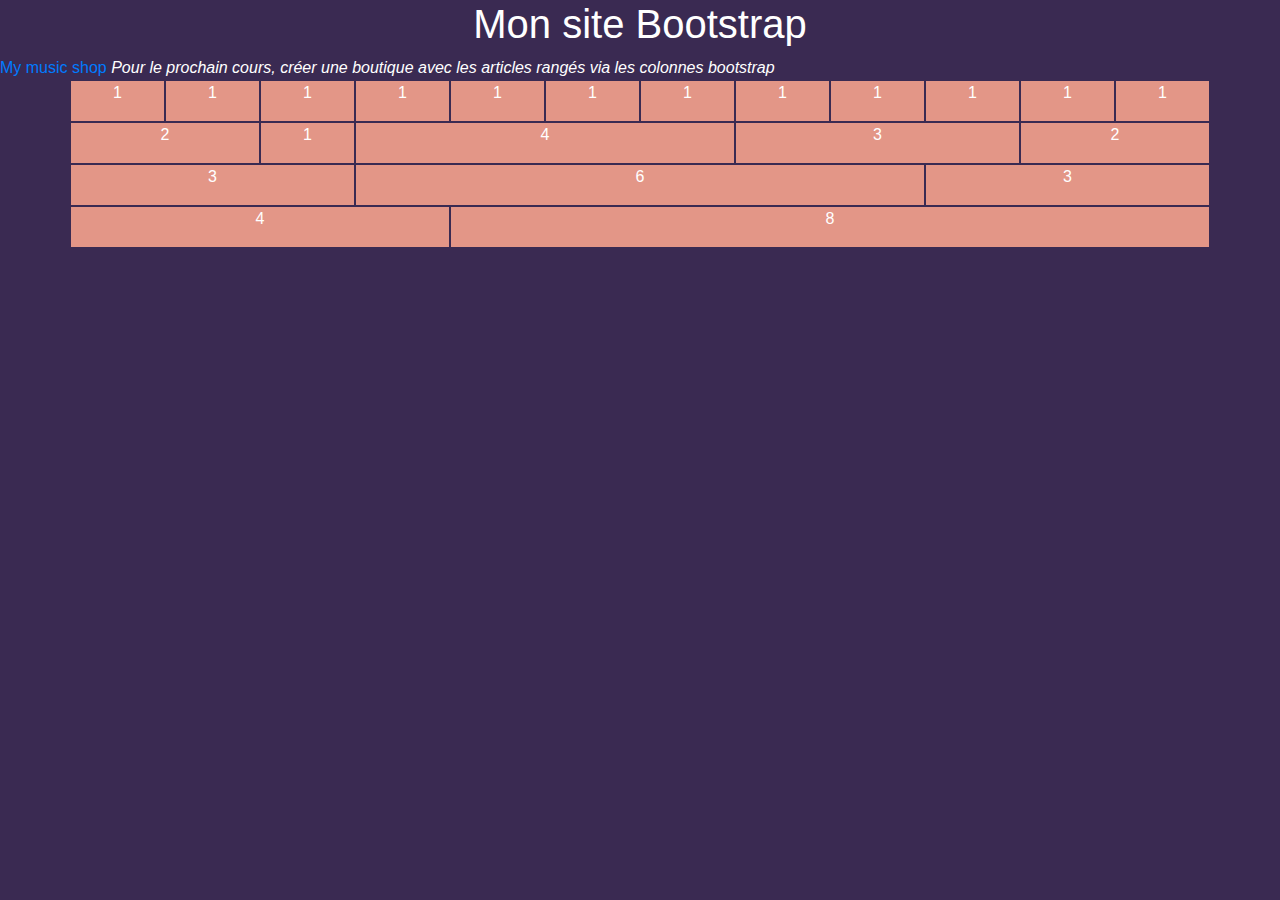
<file: index.html>
<!DOCTYPE html>
<html lang="fr">
<head>
    <meta charset="UTF-8">
    <meta http-equiv="X-UA-Compatible" content="IE=edge">
    <meta name="viewport" content="width=device-width, initial-scale=1.0">
    <title>Mon site Bootstrap</title>

    <!--Import des feuilles de styles (CSS) -->
    <link rel="stylesheet" href="lib/Bootstrap/css/bootstrap.min.css" />
    <link rel="stylesheet" href="styles.css"/>
</head>
<body>
    <h1 class="titrePrincipal">Mon site Bootstrap</h1>
    
    <a href="/musicShop.html">My music shop</a>
    
    <i>Pour le prochain cours, créer une boutique avec les articles rangés via les colonnes bootstrap</i>
    <!-- Ce container va avoir des marges autour de lui (il ne va pas occuper toute la largeur) -->
    <div class="container container-md">

      <!-- Première ligne -->
      <div class="row">
        <div class="col-1">
            <p>1</p>
        </div>
        <div class="col-1">
          <p>1</p>
        </div>
        <div class="col-1">
          <p>1</p>
        </div>
        <div class="col-1">
          <p>1</p>
        </div>
        <div class="col-1">
          <p>1</p>
        </div>
        <div class="col-1">
          <p>1</p>
        </div>
        <div class="col-1">
          <p>1</p>
        </div>
        <div class="col-1">
          <p>1</p>
        </div>
        <div class="col-1">
          <p>1</p>
        </div>
        <div class="col-1">
          <p>1</p>
        </div>
        <div class="col-1">
          <p>1</p>
        </div>
        <div class="col-1">
          <p>1</p>
        </div>
      </div>

      <!-- Deuxième ligne -->
      <div class="row">
          <div class="col-2">
              <p>2</p>
          </div>
          <div class="col-1">
            <p>1</p>
          </div>
          <div class="col-4">
            <p>4</p>
          </div>
          <div class="col-3">
            <p>3</p>
          </div>
          <div class="col-2">
            <p>2</p>
        </div>
      </div>

      <!-- Troisième ligne -->
      <div class="row">
          <div class="col-3">
              <p>3</p>
          </div>
          <div class="col-6">
              <p>6</p>
          </div>
          <div class="col-3">
            <p>3</p>
        </div>
      </div>

      <!-- Quatrième ligne -->
      <div class="row">
        <div class="col-4">
            <p>4</p>
        </div>
        <div class="col-8">
            8
        </div>
    </div>
    </div>




    <!-- Ce container va occuper toute la largeur de l'écran -->
    <div class="container-fluid">
      
    </div>
    
    <script src="/lib/JQuery/jquery-3.3.1.slim.min.js"></script>
    <script src="/lib/Bootstrap/js/bootstrap.bundle.min.js"></script>
</body>
</html>
</file>
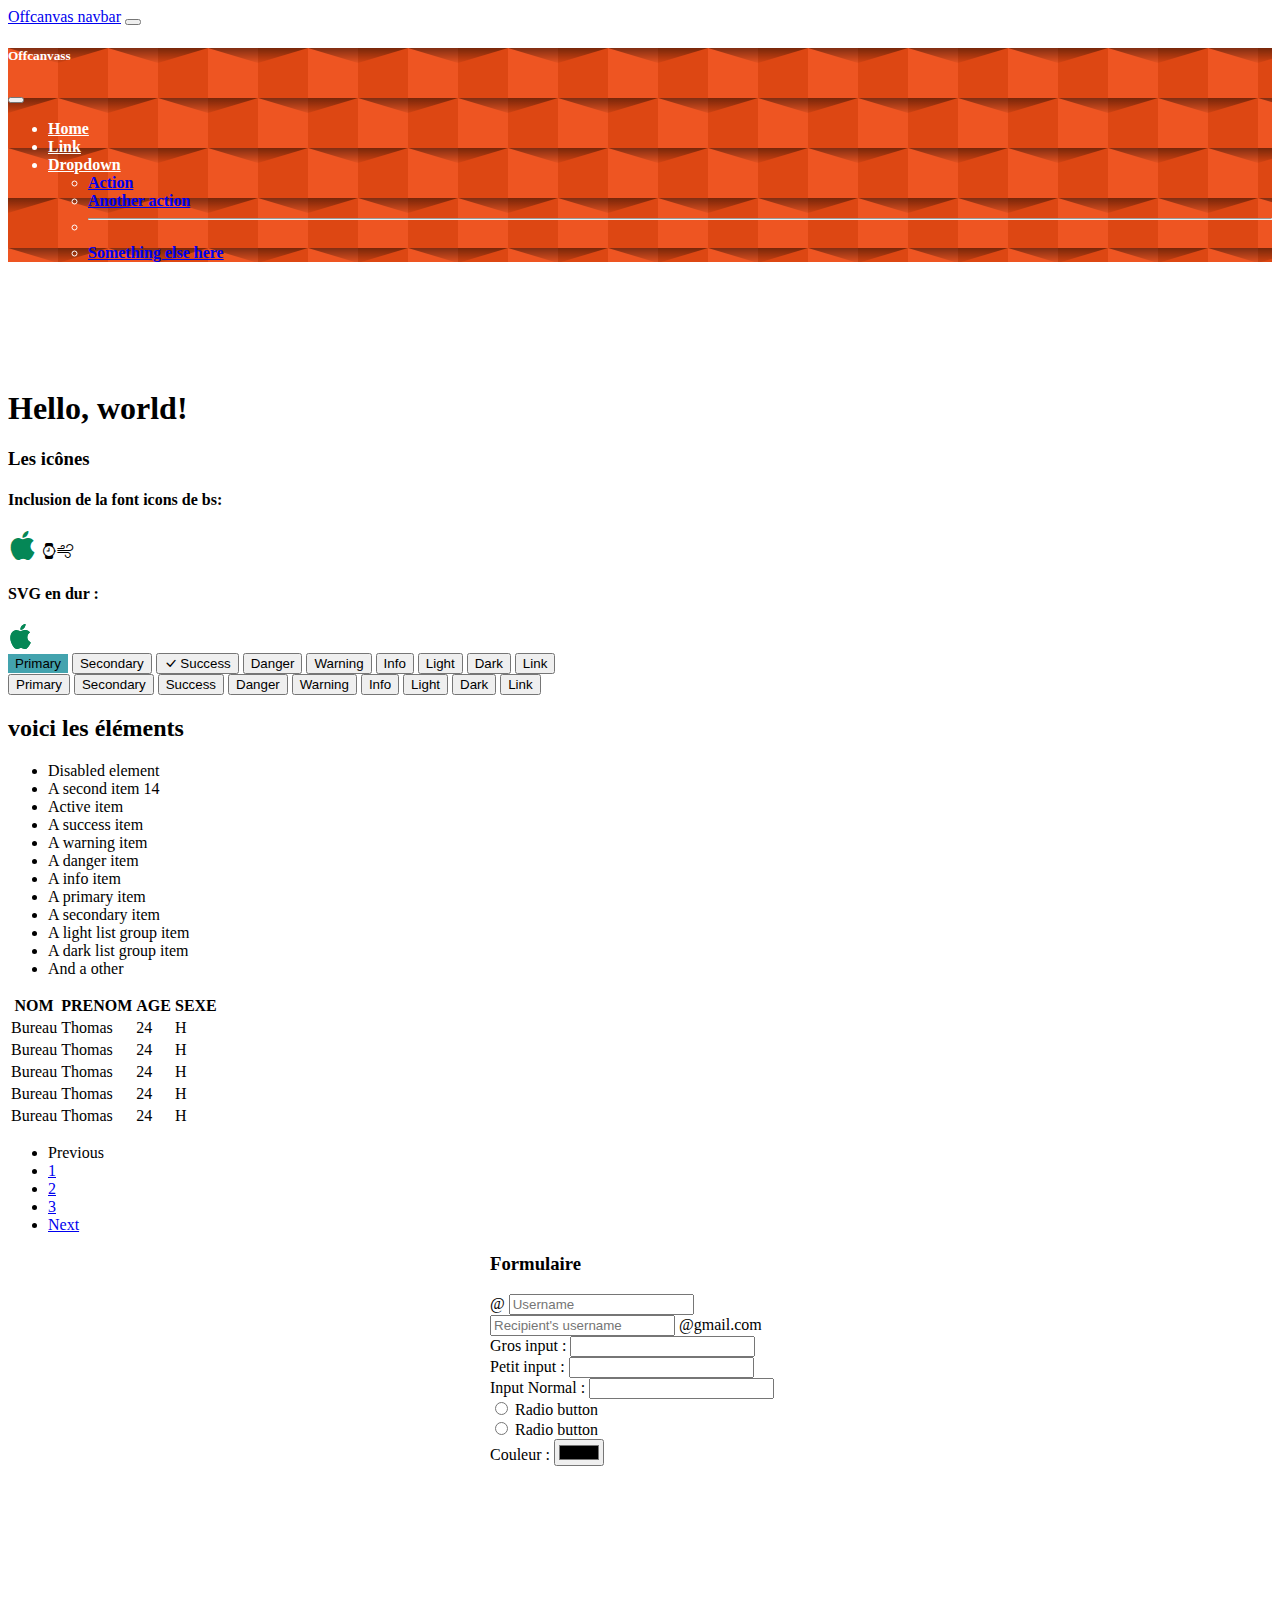
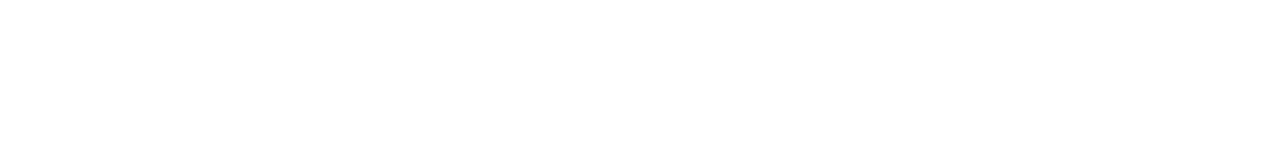
<file: ElementsBootstrap/elements.html>
<!doctype html>
<html lang="en">
  <head>
    <meta charset="utf-8">
    <meta name="viewport" content="width=device-width, initial-scale=1">
    <title>Bootstrap demo</title>
    <link href="https://cdn.jsdelivr.net/npm/bootstrap@5.2.0-beta1/dist/css/bootstrap.min.css" rel="stylesheet" integrity="sha384-0evHe/X+R7YkIZDRvuzKMRqM+OrBnVFBL6DOitfPri4tjfHxaWutUpFmBp4vmVor" crossorigin="anonymous">
    <link rel="stylesheet" href="https://cdn.jsdelivr.net/npm/bootstrap-icons@1.8.3/font/bootstrap-icons.css">
    <style>
        .btn-primary{
            background-color: rgb(67, 163, 174);
            border: 1px solid rgb(67, 163, 174);
        }
        
        .btn-primary:hover, .btn-primary:active{
            background-color: rgb(39, 86, 91) !important;
            border: 1px solid rgb(39, 86, 91) !important;
        }
        .iconeBS{
            font-size: 29px;
            color:#058756;
        }
        .offcanvas{
            background-color: #ee5522;
            background-image: url("data:image/svg+xml,%3Csvg xmlns='http://www.w3.org/2000/svg' width='100' height='100' viewBox='0 0 200 200'%3E%3Cdefs%3E%3ClinearGradient id='a' gradientUnits='userSpaceOnUse' x1='100' y1='33' x2='100' y2='-3'%3E%3Cstop offset='0' stop-color='%23000' stop-opacity='0'/%3E%3Cstop offset='1' stop-color='%23000' stop-opacity='1'/%3E%3C/linearGradient%3E%3ClinearGradient id='b' gradientUnits='userSpaceOnUse' x1='100' y1='135' x2='100' y2='97'%3E%3Cstop offset='0' stop-color='%23000' stop-opacity='0'/%3E%3Cstop offset='1' stop-color='%23000' stop-opacity='1'/%3E%3C/linearGradient%3E%3C/defs%3E%3Cg fill='%23d23d09' fill-opacity='0.6'%3E%3Crect x='100' width='100' height='100'/%3E%3Crect y='100' width='100' height='100'/%3E%3C/g%3E%3Cg fill-opacity='0.5'%3E%3Cpolygon fill='url(%23a)' points='100 30 0 0 200 0'/%3E%3Cpolygon fill='url(%23b)' points='100 100 0 130 0 100 200 100 200 130'/%3E%3C/g%3E%3C/svg%3E");

            color:white !important;
            font-weight: bold;
        }
        .offcanvas .nav-item .nav-link{
            color:white !important;
            font-weight: bold;
        }

    </style>

  </head>

  <body>
    <header>
        <nav class="navbar bg-light fixed-top">
            <div class="container-fluid">
              <a class="navbar-brand" href="#">Offcanvas navbar</a>
              <button class="navbar-toggler" type="button" data-bs-toggle="offcanvas" data-bs-target="#offcanvasNavbar" aria-controls="offcanvasNavbar">
                <span class="navbar-toggler-icon"></span>
              </button>
              <div class="offcanvas offcanvas-end w-100" tabindex="-1" id="offcanvasNavbar" aria-labelledby="offcanvasNavbarLabel">
                <div class="offcanvas-header">
                  <h5 class="offcanvas-title" id="offcanvasNavbarLabel">Offcanvass</h5>
                  <button type="button" class="btn-close" data-bs-dismiss="offcanvas" aria-label="Close"></button>
                </div>
                <div class="offcanvas-body">
                  <ul class="navbar-nav flex-grow-1 pe-3 text-center text-white h-100 justify-content-around">
                    <li class="nav-item">
                      <a class="nav-link active" aria-current="page" href="#">Home</a>
                    </li>
                    <li class="nav-item">
                      <a class="nav-link" href="#">Link</a>
                    </li>
                    <li class="nav-item dropdown">
                      <a class="nav-link dropdown-toggle" href="#" id="offcanvasNavbarDropdown" role="button" data-bs-toggle="dropdown" aria-expanded="false">
                        Dropdown
                      </a>
                      <ul class="dropdown-menu" aria-labelledby="offcanvasNavbarDropdown">
                        <li><a class="dropdown-item" href="#">Action</a></li>
                        <li><a class="dropdown-item" href="#">Another action</a></li>
                        <li>
                          <hr class="dropdown-divider">
                        </li>
                        <li><a class="dropdown-item" href="#">Something else here</a></li>
                      </ul>
                    </li>
                  </ul>
                </div>
              </div>
            </div>
          </nav>
</header>
<main style="padding-top:90px;">
    <h1>Hello, world!</h1>

    <div>
        <h3>Les icônes</h3>
        <h4>Inclusion de la font icons de bs: </h4>
        <i class="iconeBS bi bi-apple"></i>
        <i class="bi bi-watch"></i><i class="bi bi-wind"></i>









        <h4>SVG en dur : </h4>
        <svg xmlns="http://www.w3.org/2000/svg" width="25" height="25" fill="#058756" class="bi bi-apple" viewBox="0 0 16 16">
            <path d="M11.182.008C11.148-.03 9.923.023 8.857 1.18c-1.066 1.156-.902 2.482-.878 2.516.024.034 1.52.087 2.475-1.258.955-1.345.762-2.391.728-2.43zm3.314 11.733c-.048-.096-2.325-1.234-2.113-3.422.212-2.189 1.675-2.789 1.698-2.854.023-.065-.597-.79-1.254-1.157a3.692 3.692 0 0 0-1.563-.434c-.108-.003-.483-.095-1.254.116-.508.139-1.653.589-1.968.607-.316.018-1.256-.522-2.267-.665-.647-.125-1.333.131-1.824.328-.49.196-1.422.754-2.074 2.237-.652 1.482-.311 3.83-.067 4.56.244.729.625 1.924 1.273 2.796.576.984 1.34 1.667 1.659 1.899.319.232 1.219.386 1.843.067.502-.308 1.408-.485 1.766-.472.357.013 1.061.154 1.782.539.571.197 1.111.115 1.652-.105.541-.221 1.324-1.059 2.238-2.758.347-.79.505-1.217.473-1.282z"/>
            <path d="M11.182.008C11.148-.03 9.923.023 8.857 1.18c-1.066 1.156-.902 2.482-.878 2.516.024.034 1.52.087 2.475-1.258.955-1.345.762-2.391.728-2.43zm3.314 11.733c-.048-.096-2.325-1.234-2.113-3.422.212-2.189 1.675-2.789 1.698-2.854.023-.065-.597-.79-1.254-1.157a3.692 3.692 0 0 0-1.563-.434c-.108-.003-.483-.095-1.254.116-.508.139-1.653.589-1.968.607-.316.018-1.256-.522-2.267-.665-.647-.125-1.333.131-1.824.328-.49.196-1.422.754-2.074 2.237-.652 1.482-.311 3.83-.067 4.56.244.729.625 1.924 1.273 2.796.576.984 1.34 1.667 1.659 1.899.319.232 1.219.386 1.843.067.502-.308 1.408-.485 1.766-.472.357.013 1.061.154 1.782.539.571.197 1.111.115 1.652-.105.541-.221 1.324-1.059 2.238-2.758.347-.79.505-1.217.473-1.282z"/>
        </svg>
    </div>


    <div class="container">
        <div class="row mb-3">
            <div class="col-12">
                <button type="button" class="btn btn-primary">Primary</button>
                <button type="button" class="btn btn-secondary">Secondary</button>
                <button type="button" class="btn btn-success"><i class="bi bi-check-lg"></i> Success</button>
                <button type="button" class="btn btn-danger">Danger</button>
                <button type="button" class="btn btn-warning">Warning</button>
                <button type="button" class="btn btn-info">Info</button>
                <button type="button" class="btn btn-light">Light</button>
                <button type="button" class="btn btn-dark">Dark</button>
                <button type="button" class="btn btn-link">Link</button>
            </div>
            <div class="col-12">
                <button type="button" class="btn btn-outline-primary">Primary</button>
                <button type="button" class="btn btn-outline-secondary">Secondary</button>
                <button type="button" class="btn btn-outline-success">Success</button>
                <button type="button" class="btn btn-outline-danger">Danger</button>
                <button type="button" class="btn btn-outline-warning">Warning</button>
                <button type="button" class="btn btn-outline-info">Info</button>
                <button type="button" class="btn btn-outline-light">Light</button>
                <button type="button" class="btn btn-outline-dark">Dark</button>
                <button type="button" class="btn btn-outline-link">Link</button>
            </div>
        </div>

        <div class="row mb-3">
            <div class="col-12">
                <h2 class="sticky-top bg-white">voici les éléments</h2>
                <ul class="list-group">
                    <li class="list-group-item disabled" aria-disabled="true">Disabled element</li>
                    <li class="list-group-item">A second item  <span class="badge bg-danger rounded-pill">14</span></li>
                    <li class="list-group-item active">Active item </li>
                    <li class="list-group-item list-group-item-success">A success item</li>
                    <li class="list-group-item list-group-item-warning">A warning item</li>
                    <li class="list-group-item list-group-item-danger">A danger item</li>
                    <li class="list-group-item list-group-item-info">A info item</li>
                    <li class="list-group-item list-group-item-primary">A primary item</li>
                    <li class="list-group-item list-group-item-secondary">A secondary item</li>
                    <li class="list-group-item list-group-item-light">A light list group item</li>
                    <li class="list-group-item list-group-item-dark">A dark list group item</li>
                    <li class="list-group-item pink">And a other</li>
                </ul>
            </div>
        </div>
        <div class="row mb-3">
            <div class="col-12">
                <table class="table table-dark table-striped table-hover">
                    <thead>
                        <tr>
                            <th>NOM</th>
                            <th>PRENOM</th>
                            <th>AGE</th>
                            <th>SEXE</th>
                        </tr>
                    </thead>
                    <tbody class="table-group-divider">
                        <tr>
                            <td>Bureau</td>
                            <td>Thomas</td>
                            <td>24</td>
                            <td>H</td>
                        </tr>
                        <tr>
                            <td>Bureau</td>
                            <td>Thomas</td>
                            <td>24</td>
                            <td>H</td>
                        </tr>
                        <tr>
                            <td>Bureau</td>
                            <td>Thomas</td>
                            <td>24</td>
                            <td>H</td>
                        </tr>
                        <tr>
                            <td>Bureau</td>
                            <td>Thomas</td>
                            <td>24</td>
                            <td>H</td>
                        </tr>
                        <tr>
                            <td>Bureau</td>
                            <td>Thomas</td>
                            <td>24</td>
                            <td>H</td>
                        </tr>
                    </tbody>
                </table>
            </div>
        </div> 
    </div>
    <nav aria-label="Page navigation example">
        <ul class="pagination justify-content-center">
          <li class="page-item disabled">
            <a class="page-link">Previous</a>
          </li>
          <li class="page-item"><a class="page-link" href="#">1</a></li>
          <li class="page-item"><a class="page-link" href="#">2</a></li>
          <li class="page-item"><a class="page-link" href="#">3</a></li>
          <li class="page-item">
            <a class="page-link" href="#">Next</a>
          </li>
        </ul>
      </nav>
    <div style=" width:300px; margin:auto;margin-bottom:300px;">
        <h3 class="mb-3">Formulaire</h3>
        <form >
            <div class="input-group mb-3">
                <span class="input-group-text" id="basic-addon1">@</span>
                <input type="text" class="form-control" placeholder="Username" aria-label="Username" aria-describedby="basic-addon1">
              </div>
            <div class="input-group mb-3">
                <input type="text" class="form-control" placeholder="Recipient's username" aria-label="Recipient's username" aria-describedby="basic-addon2">
                <span class="input-group-text" id="basic-addon2">@gmail.com</span>
            </div>
            <div class="mb-3 ">
                <label class="form-label" for="Gros">Gros input :</label>
                <input class="form-control form-control-lg" id="Gros" type="text"/>
            </div>
            <div class="mb-3 ">
                <label class="form-label" for="Petit">Petit input :</label>
                <input class="form-control form-control-sm" id="Petit" type="text"/>
            </div>
            <div class="mb-3 ">
                <label class="form-label" for="Normal">Input Normal :</label>
                <input class="form-control" id="Normal" type="text"/>
            </div>
            <div class="mb-3 ">
                <div class="form-check-inline">
                    <input class="form-check-input" type="radio" name="radioBt" id="rb1"/>
                    <label class="form-check-label" for="rb1">Radio button</label>
                </div>
                <div class="form-check-inline">
                    <input class="form-check-input" type="radio" name="radioBt" id="rb2"/>
                    <label class="form-check-label" for="rb2">Radio button</label>
                </div>
            </div>
            <div>
                <label class="form-label" for="color">Couleur :</label>
                <input type="color" class="form-control form-control-color" id="color" />
            </div>
        </form>
    </div>

</main>
    
    <script src="https://cdn.jsdelivr.net/npm/bootstrap@5.2.0-beta1/dist/js/bootstrap.bundle.min.js" integrity="sha384-pprn3073KE6tl6bjs2QrFaJGz5/SUsLqktiwsUTF55Jfv3qYSDhgCecCxMW52nD2" crossorigin="anonymous"></script>
  </body>
</html>
</file>
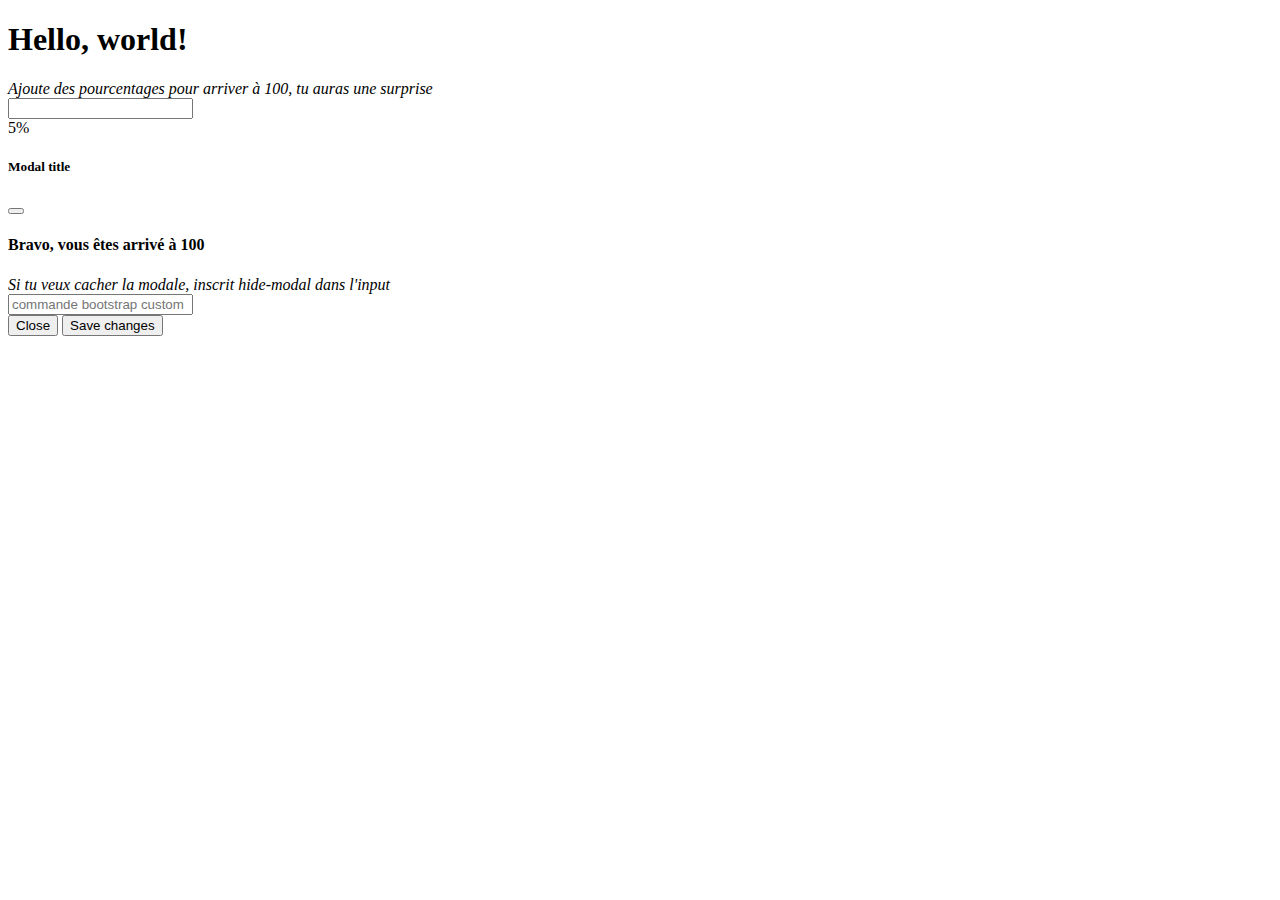
<file: ModalBootstrap/modal.html>
<!doctype html>
<html lang="en">
  <head>
    <meta charset="utf-8">
    <meta name="viewport" content="width=device-width, initial-scale=1">
    <title>Bootstrap demo</title>
    <link href="https://cdn.jsdelivr.net/npm/bootstrap@5.2.0-beta1/dist/css/bootstrap.min.css" rel="stylesheet" integrity="sha384-0evHe/X+R7YkIZDRvuzKMRqM+OrBnVFBL6DOitfPri4tjfHxaWutUpFmBp4vmVor" crossorigin="anonymous">
  </head>
  <body>
    <h1>Hello, world!</h1>
    <!-- Button trigger modal -->
    <!-- <button type="button" data-bs-toggle="modal" data-bs-target="#modalDeStudi">
        Launch demo modal
    </button>
   -->

   <I>Ajoute des pourcentages pour arriver à 100, tu auras une surprise</I>
   <br/>
   <input class="form form-control" 
        type="number"
        id="inputPourModal"/>

    <div class="progress">
        <div class="
            progress-bar
            progress-bar-striped
            progress-bar-animated"
         role="progressbar" 
         id="progressBarToto"
            style="width: 5%">5%</div>
    </div>
  <!-- Modal -->
  <div class="modal fade" id="modalDeStudi" tabindex="-1" aria-labelledby="exampleModalLabel" aria-hidden="true">
    <div class="modal-dialog modal-dialog-centered">
      <div class="modal-content">
        <div class="modal-header">
          <h5 class="modal-title" id="exampleModalLabel">Modal title</h5>
          <button type="button" class="btn-close" data-bs-dismiss="modal" aria-label="Close"></button>
        </div>
        <div class="modal-body">
          <h4>Bravo, vous êtes arrivé à 100</h4>
          <I>Si tu veux cacher la modale, inscrit hide-modal dans l'input</I>
          <br/>

          <input class="form form-control" placeholder="commande bootstrap custom"
               id="inputPourCacherModal"/>
        </div>
        <div class="modal-footer">
          <button type="button" class="btn btn-secondary" data-bs-dismiss="modal">Close</button>
          <button type="button" class="btn btn-primary">Save changes</button>
        </div>
      </div>
    </div>
  </div>

    <script src="https://cdn.jsdelivr.net/npm/bootstrap@5.2.0-beta1/dist/js/bootstrap.bundle.min.js" integrity="sha384-pprn3073KE6tl6bjs2QrFaJGz5/SUsLqktiwsUTF55Jfv3qYSDhgCecCxMW52nD2" crossorigin="anonymous"></script>

    <script>
        document.getElementById("inputPourModal").addEventListener("keypress",handleChange);
        document.getElementById("inputPourCacherModal").onchange = changementMAsquerModal;
        
        const progressBar = document.getElementById("progressBarToto");
        
        const myModal = new bootstrap.Modal('#modalDeStudi');
        let pourcent = 5;
        function handleChange(e) {
            if(e.which == 13){
                if(parseInt(e.target.value)){
                    pourcent += parseInt(e.target.value);
                    
                    progressBar.innerText = pourcent+"%";
                    progressBar.style.width = pourcent+"%";

                    if(pourcent == 100){
                        myModal.show();
                    }
                }
            }
            
        }

        function changementMAsquerModal(e) {
            if(e.target.value == 'hide-modal'){
                myModal.hide();
            }
        }
    </script>
  </body>
</html>
</file>
<file: styles.css>
.titrePrincipal{
    text-align: center;
}

.container{
    background-color: white;
}

.row div{
    background-color: #e39687;
    text-align: center;
    border: solid 1px #3a2a52;
}

body{
    background-color: #3a2a52;
    color:white;
}
</file>
